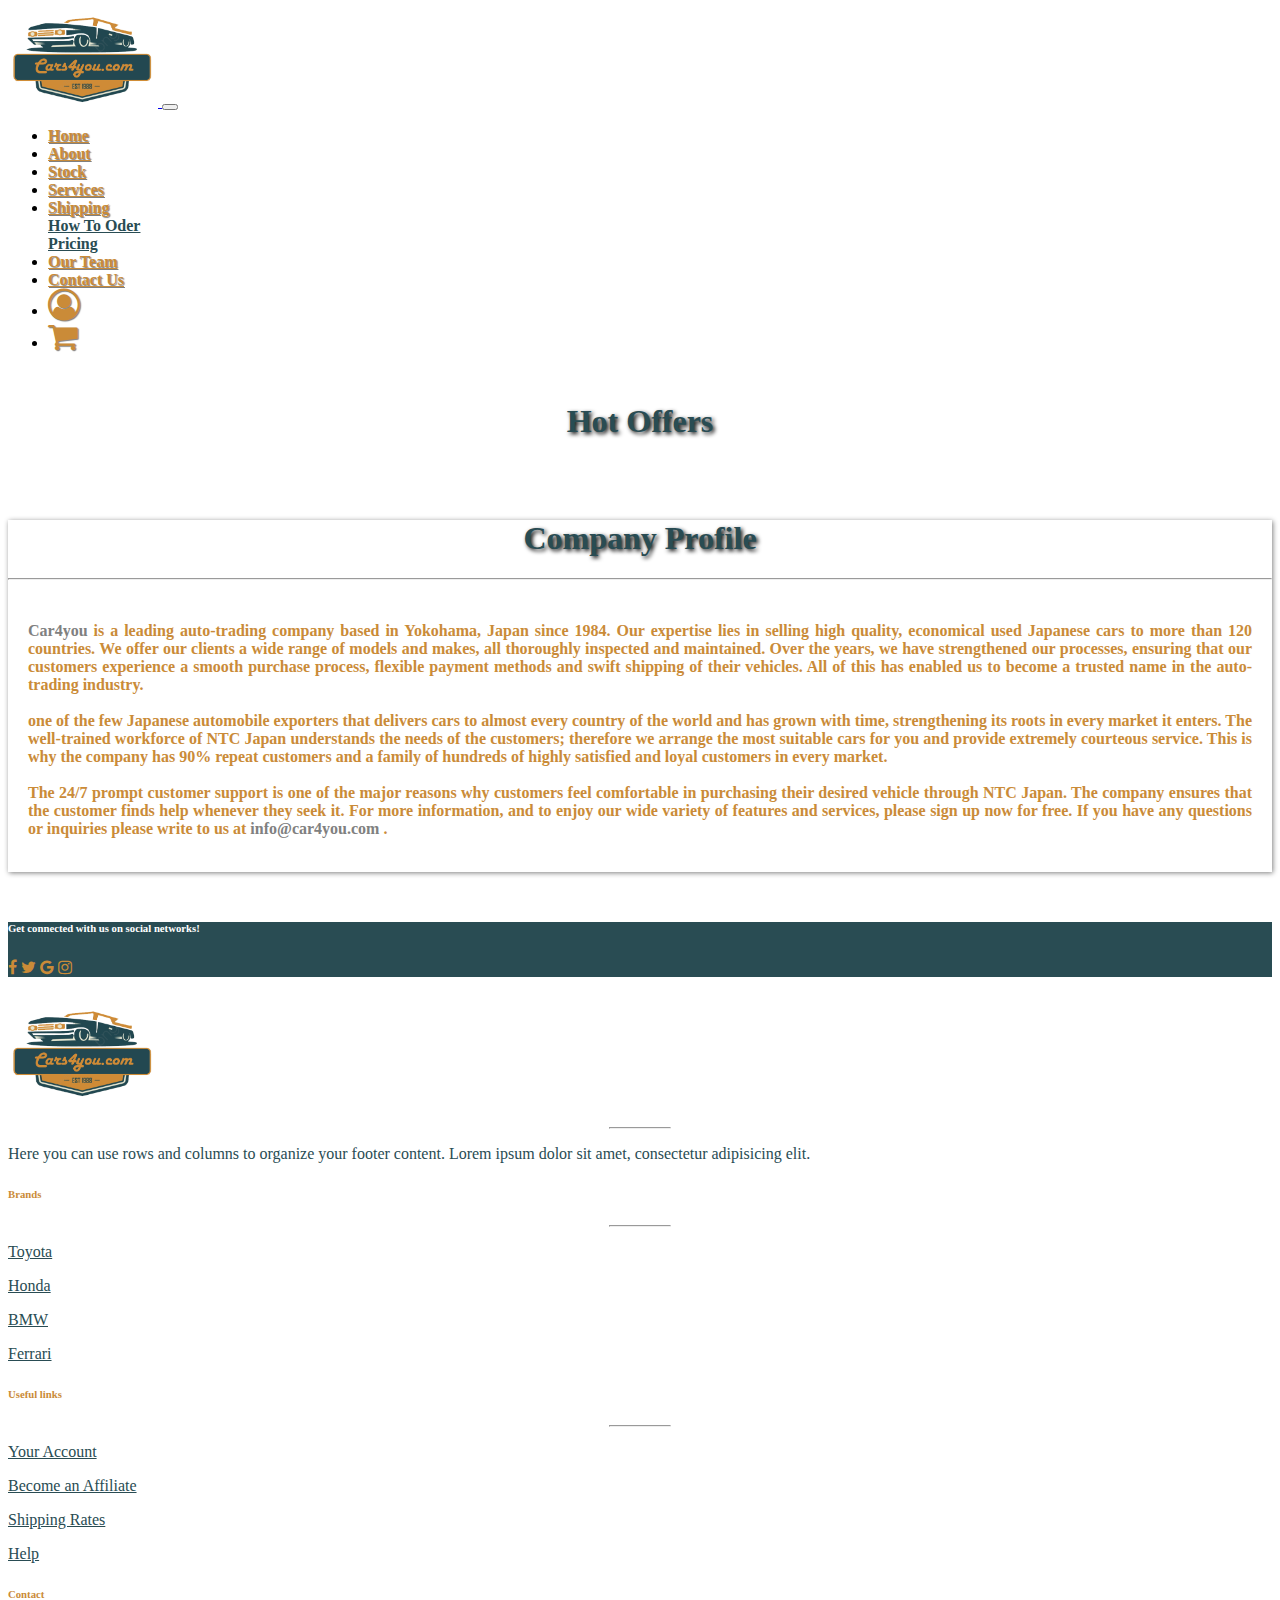
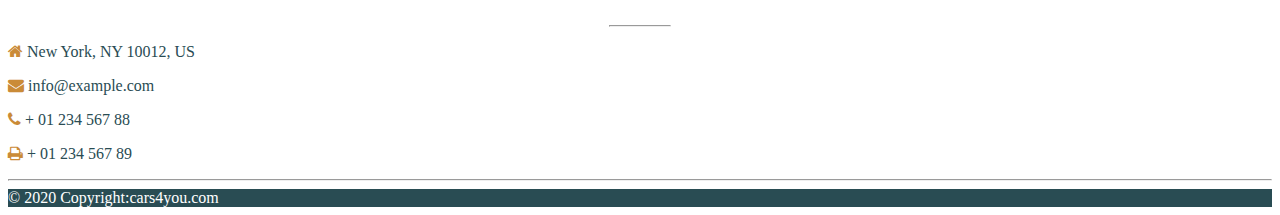
<file: about.html>
<!DOCTYPE html>
<html lang="en">
<head>
    <meta charset="UTF-8">
    <meta name="viewport" content="width=device-width, initial-scale=1.0">
    <link rel="stylesheet" href="https://stackpath.bootstrapcdn.com/bootstrap/4.5.0/css/bootstrap.min.css" integrity="sha384-9aIt2nRpC12Uk9gS9baDl411NQApFmC26EwAOH8WgZl5MYYxFfc+NcPb1dKGj7Sk" crossorigin="anonymous">
    <link rel="stylesheet" href="style.css">
    <link rel="stylesheet" href="https://cdnjs.cloudflare.com/ajax/libs/font-awesome/4.7.0/css/font-awesome.min.css">
    <title>Cars4you</title>
</head>
<body>
    <div>
        <nav class="navbar navbar-expand-md navbar-light bg-light fixed-top">
            <a class="navbar-brand" href="#">
                <img src="logo.png" width="150px" alt="">
            </a>
            <button class="navbar-toggler" type="button" data-toggle="collapse" data-target="#navbarText" aria-controls="navbarText" aria-expanded="false" aria-label="Toggle navigation">
              <span class="navbar-toggler-icon"></span>
            </button>
            <div class="collapse navbar-collapse" id="navbarText">
              <ul class="navbar-nav mr-auto">
                
              </ul>
              <span class="navbar-text">
                <ul class="navbar-nav mr-auto">
                    <li class="nav-item active">
                      <a class="nav-link" href="index.html">Home <span class="sr-only">(current)</span></a>
                    </li>
                    <li class="nav-item">
                      <a class="nav-link" href="about.html">About</a>
                    </li>
                    <li class="nav-item">
                      <a class="nav-link" href="stock.html">Stock</a>
                    </li>
                    <li class="nav-item">
                        <a class="nav-link" href="services.html">Services</a>
                      </li>
                      <li class="nav-item dropdown">
                        <a class="nav-link dropdown-toggle" href="#" id="navbarDropdown" role="button" data-toggle="dropdown" aria-haspopup="true" aria-expanded="false">
                          Shipping
                        </a>
                        <div class="dropdown-menu" aria-labelledby="navbarDropdown">
                          <a class="dropdown-item" href="oder.html">How To Oder</a>
                          <div class="dropdown-divider"></div>
                          <a class="dropdown-item" href="price.html">Pricing</a>
                          
                          
                        </div>
                      </li>
                      <li class="nav-item">
                        <a class="nav-link" href="team.html">Our Team</a>
                      </li>
                      <li class="nav-item">
                        <a class="nav-link" href="contact.html">Contact Us</a>
                      </li>
                      <li class="nav-item">
                        <a class="nav-link" href="#">
                            <i class="fa fa-user-circle-o" aria-hidden="true"></i>
                        </a>
                      </li>
                      <li class="nav-item">
                        <a class="nav-link" href="#">
                            <i class="fa fa-shopping-cart" aria-hidden="true"></i>
                        </a>
                      </li>
                  </ul>
              </span>
            </div>
          </nav>
          
          
    
          <div class="hotOffers">
            <div class="heading">
              <h1>Hot Offers</h1>
            </div>
            <div class="container main">
              <div class="row">
                  <div class="col col-sm-12 col-md-12 col-lg-12 ">
                      <h1>Company Profile</h1>
                      <hr><br>
                      <p><span style="color: gray;">Car4you</span> is a leading auto-trading company based in Yokohama, Japan since 1984. Our expertise lies in selling high quality, economical used Japanese cars to more than 120 countries. We offer our clients a wide range of models and makes, all thoroughly inspected and maintained. Over the years, we have strengthened our processes, ensuring that our customers experience a smooth purchase process, flexible payment methods and swift shipping of their vehicles. All of this has enabled us to become a trusted name in the auto-trading industry.
<br><br>
one of the few Japanese automobile exporters that delivers cars to almost every country of the world and has grown with time, strengthening its roots in every market it enters. The well-trained workforce of NTC Japan understands the needs of the customers; therefore we arrange the most suitable cars for you and provide extremely courteous service. This is why the company has 90% repeat customers and a family of hundreds of highly satisfied and loyal customers in every market.
<br><br>
The 24/7 prompt customer support is one of the major reasons why customers feel comfortable in purchasing their desired vehicle through NTC Japan. The company ensures that the customer finds help whenever they seek it.


For more information, and to enjoy our wide variety of features and services, please sign up now for free. If you have any questions or inquiries please write to us at <span style="color: gray;"> info@car4you.com</span> .
                     
</p>
                      <br>

                  </div>

              </div>
    
            </div>
    
          </div>
    
    
    
          
          <!-- Footer -->
    <footer class="page-footer font-small unique-color-dark">
    
      <div style="background-color: #294c53;">
        <div class="container">
    
          <!-- Grid row-->
          <div class="row py-4 d-flex align-items-center">
    
            <!-- Grid column -->
            <div class="col-md-6 col-lg-5 text-center text-md-left mb-4 mb-md-0">
              <h6 class="mb-0" style="color: white;">Get connected with us on social networks!</h6>
            </div>
            <!-- Grid column -->
    
            <!-- Grid column -->
            <div class="col-md-6 col-lg-7 text-center text-md-right">
    
              <!-- Facebook -->
              <a class="fb-ic">
                <i class="fa fa-facebook-f white-text mr-4"> </i>
              </a>
              <!-- Twitter -->
              <a class="tw-ic">
                <i class="fa fa-twitter white-text mr-4"> </i>
              </a>
              <!-- Google +-->
              <a class="gplus-ic">
                <i class="fa fa-google mr-4"></i>
              </a>
    
              <!--Instagram-->
              <a class="ins-ic">
                <i class="fa fa-instagram white-text"> </i>
              </a>
    
            </div>
            <!-- Grid column -->
    
          </div>
          <!-- Grid row-->
    
        </div>
      </div>
    
      <!-- Footer Links -->
      <div class="container text-center text-md-left mt-5">
    
        <!-- Grid row -->
        <div class="row mt-3" >
    
          <!-- Grid column -->
          <div class="col-md-3 col-lg-4 col-xl-3 mx-auto mb-4" >
    
            <!-- Content -->
            <h6 class="text-uppercase font-weight-bold">
              <img src="logo.png" width="150px" alt="">
            </h6>
            <hr class="deep-purple accent-2 mb-4 mt-0 d-inline-block mx-auto" style="width: 60px;">
            <p>Here you can use rows and columns to organize your footer content. Lorem ipsum dolor sit amet,
              consectetur
              adipisicing elit.</p>
    
          </div>
          <!-- Grid column -->
    
          <!-- Grid column -->
          <div class="col-md-2 col-lg-2 col-xl-2 mx-auto mb-4 foot-text">
    
            <!-- Links -->
            <h6 class="text-uppercase font-weight-bold" style="color: #ca8b38;">Brands</h6>
            <hr class="deep-purple accent-2 mb-4 mt-0 d-inline-block mx-auto" style="width: 60px;">
            <p>
              <a href="#!">Toyota</a>
            </p>
            <p>
              <a href="#!">Honda</a>
            </p>
            <p>
              <a href="#!">BMW</a>
            </p>
            <p>
              <a href="#!">Ferrari</a>
            </p>
    
          </div>
          <!-- Grid column -->
    
          <!-- Grid column -->
          <div class="col-md-3 col-lg-2 col-xl-2 mx-auto mb-4 foot-text">
    
            <!-- Links -->
            <h6 class="text-uppercase font-weight-bold" style="color: #ca8b38;">Useful links</h6>
            <hr class="deep-purple accent-2 mb-4 mt-0 d-inline-block mx-auto" style="width: 60px;">
            <p>
              <a href="#!">Your Account</a>
            </p>
            <p>
              <a href="#!">Become an Affiliate</a>
            </p>
            <p>
              <a href="#!">Shipping Rates</a>
            </p>
            <p>
              <a href="#!">Help</a>
            </p>
    
          </div>
          <!-- Grid column -->
    
          <!-- Grid column -->
          <div class="col-md-4 col-lg-3 col-xl-3 mx-auto mb-md-0 mb-4 foot-text">
    
            <!-- Links -->
            <h6 class="text-uppercase font-weight-bold" style="color: #ca8b38;">Contact</h6>
            <hr class="deep-purple accent-2 mb-4 mt-0 d-inline-block mx-auto" style="width: 60px;">
            <p>
              <i class="fa fa-home mr-3"></i> New York, NY 10012, US</p>
            <p>
              <i class="fa fa-envelope mr-3"></i> info@example.com</p>
            <p>
              <i class="fa fa-phone mr-3 "></i> + 01 234 567 88</p>
            <p>
              <i class="fa fa-print mr-3"></i> + 01 234 567 89</p>
    
          </div>
          <!-- Grid column -->
    
        </div>
        <!-- Grid row -->
    
      </div>
      <!-- Footer Links -->
    
      <!-- Copyright -->
      <hr>
      <div class="footer-copyright text-center py-3 foot-text" style="background-color: #294c53; color:white;">© 2020 Copyright:cars4you.com
        
      </div>
      <!-- Copyright -->
    
    </footer>
    <!-- Footer -->
        </div>
    
        <script src="https://code.jquery.com/jquery-3.5.1.slim.min.js" integrity="sha384-DfXdz2htPH0lsSSs5nCTpuj/zy4C+OGpamoFVy38MVBnE+IbbVYUew+OrCXaRkfj" crossorigin="anonymous"></script>
    <script src="https://cdn.jsdelivr.net/npm/popper.js@1.16.0/dist/umd/popper.min.js" integrity="sha384-Q6E9RHvbIyZFJoft+2mJbHaEWldlvI9IOYy5n3zV9zzTtmI3UksdQRVvoxMfooAo" crossorigin="anonymous"></script>
    <script src="https://stackpath.bootstrapcdn.com/bootstrap/4.5.0/js/bootstrap.min.js" integrity="sha384-OgVRvuATP1z7JjHLkuOU7Xw704+h835Lr+6QL9UvYjZE3Ipu6Tp75j7Bh/kR0JKI" crossorigin="anonymous"></script>
    </body>
</html>
</file>
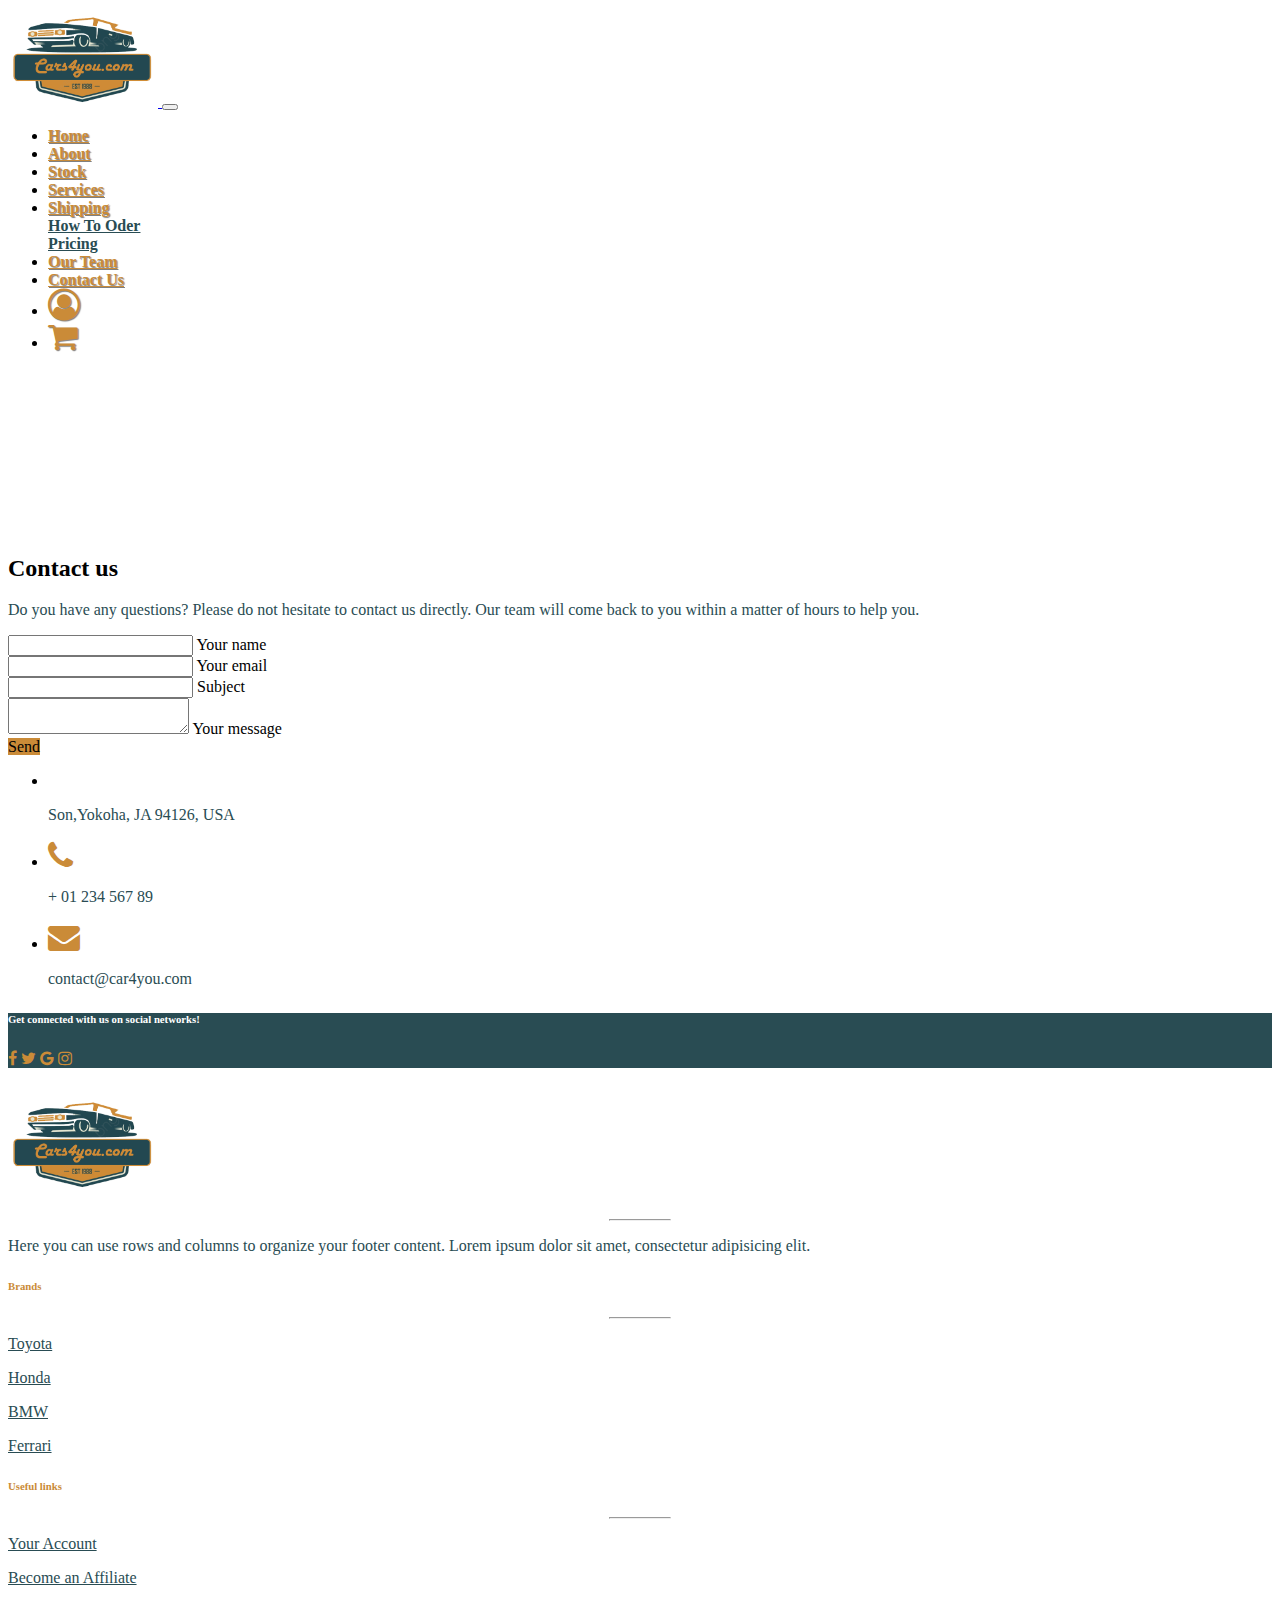
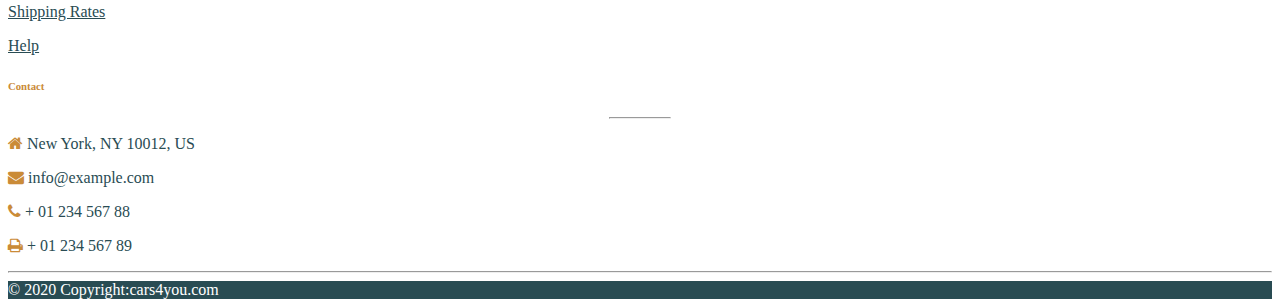
<file: contact.html>
<!DOCTYPE html>
<html lang="en">
<head>
    <meta charset="UTF-8">
    <meta name="viewport" content="width=device-width, initial-scale=1.0">
    <link rel="stylesheet" href="https://stackpath.bootstrapcdn.com/bootstrap/4.5.0/css/bootstrap.min.css" integrity="sha384-9aIt2nRpC12Uk9gS9baDl411NQApFmC26EwAOH8WgZl5MYYxFfc+NcPb1dKGj7Sk" crossorigin="anonymous">
    <link rel="stylesheet" href="style.css">
    <link rel="stylesheet" href="https://cdnjs.cloudflare.com/ajax/libs/font-awesome/4.7.0/css/font-awesome.min.css">
    <title>Cars4you</title>
</head>
<body>
    <div>
        <nav class="navbar navbar-expand-md navbar-light bg-light fixed-top">
            <a class="navbar-brand" href="#">
                <img src="logo.png" width="150px" alt="">
            </a>
            <button class="navbar-toggler" type="button" data-toggle="collapse" data-target="#navbarText" aria-controls="navbarText" aria-expanded="false" aria-label="Toggle navigation">
              <span class="navbar-toggler-icon"></span>
            </button>
            <div class="collapse navbar-collapse" id="navbarText">
              <ul class="navbar-nav mr-auto">
                
              </ul>
              <span class="navbar-text">
                <ul class="navbar-nav mr-auto">
                    <li class="nav-item active">
                      <a class="nav-link" href="index.html">Home <span class="sr-only">(current)</span></a>
                    </li>
                    <li class="nav-item">
                      <a class="nav-link" href="about.html">About</a>
                    </li>
                    <li class="nav-item">
                      <a class="nav-link" href="stock.html">Stock</a>
                    </li>
                    <li class="nav-item">
                        <a class="nav-link" href="services.html">Services</a>
                      </li>
                      <li class="nav-item dropdown">
                        <a class="nav-link dropdown-toggle" href="#" id="navbarDropdown" role="button" data-toggle="dropdown" aria-haspopup="true" aria-expanded="false">
                          Shipping
                        </a>
                        <div class="dropdown-menu" aria-labelledby="navbarDropdown">
                          <a class="dropdown-item" href="oder.html">How To Oder</a>
                          <div class="dropdown-divider"></div>
                          <a class="dropdown-item" href="price.html">Pricing</a>
                          
                          
                        </div>
                      </li>
                      <li class="nav-item">
                        <a class="nav-link" href="team.html">Our Team</a>
                      </li>
                      <li class="nav-item">
                        <a class="nav-link" href="contact.html">Contact Us</a>
                      </li>
                      <li class="nav-item">
                        <a class="nav-link" href="#">
                            <i class="fa fa-user-circle-o" aria-hidden="true"></i>
                        </a>
                      </li>
                      <li class="nav-item">
                        <a class="nav-link" href="#">
                            <i class="fa fa-shopping-cart" aria-hidden="true"></i>
                        </a>
                      </li>
                  </ul>
              </span>
            </div>
          </nav>
          <br><br>
          <div class="container team">
              <div class="row">
                  <div class="col col-lg-12 col-md-12 col-sm-12">
                      <!--Section: Contact v.2-->
<section class="mb-4">

    <!--Section heading-->
    <h2 class="h1-responsive font-weight-bold text-center my-4">Contact us</h2>
    <!--Section description-->
    <p class="text-center w-responsive mx-auto mb-5">Do you have any questions? Please do not hesitate to contact us directly. Our team will come back to you within
        a matter of hours to help you.</p>

    <div class="row">

        <!--Grid column-->
        <div class="col-md-9 mb-md-0 mb-5">
            <form id="contact-form" name="contact-form" action="mail.php" method="POST">

                <!--Grid row-->
                <div class="row">

                    <!--Grid column-->
                    <div class="col-md-6">
                        <div class="md-form mb-0">
                            <input type="text" id="name" name="name" class="form-control">
                            <label for="name" class="">Your name</label>
                        </div>
                    </div>
                    <!--Grid column-->

                    <!--Grid column-->
                    <div class="col-md-6">
                        <div class="md-form mb-0">
                            <input type="text" id="email" name="email" class="form-control">
                            <label for="email" class="">Your email</label>
                        </div>
                    </div>
                    <!--Grid column-->

                </div>
                <!--Grid row-->

                <!--Grid row-->
                <div class="row">
                    <div class="col-md-12">
                        <div class="md-form mb-0">
                            <input type="text" id="subject" name="subject" class="form-control">
                            <label for="subject" class="">Subject</label>
                        </div>
                    </div>
                </div>
                <!--Grid row-->

                <!--Grid row-->
                <div class="row">

                    <!--Grid column-->
                    <div class="col-md-12">

                        <div class="md-form">
                            <textarea type="text" id="message" name="message" rows="2" class="form-control md-textarea"></textarea>
                            <label for="message">Your message</label>
                        </div>

                    </div>
                </div>
                <!--Grid row-->

            </form>

            <div class="text-center text-md-left">
                <a class="btn btn-primary" onclick="document.getElementById('contact-form').submit();">Send</a>
            </div>
            <div class="status"></div>
        </div>
        <!--Grid column-->

        <!--Grid column-->
        <div class="col-md-3 text-center">
            <ul class="list-unstyled mb-0">
                <li><i class="fa fa-map-marker-alt fa-2x"></i>
                    <p>Son,Yokoha, JA 94126, USA</p>
                </li>

                <li><i class="fa fa-phone mt-4 fa-2x"></i>
                    <p>+ 01 234 567 89</p>
                </li>

                <li><i class="fa fa-envelope mt-4 fa-2x"></i>
                    <p>contact@car4you.com</p>
                </li>
            </ul>
        </div>
        <!--Grid column-->

    </div>

</section>
<!--Section: Contact v.2-->
                  </div>
               
                 
                  
              </div>

          </div>


          
          
    
          
          <!-- Footer -->
    <footer class="page-footer font-small unique-color-dark">
    
      <div style="background-color: #294c53;">
        <div class="container">
    
          <!-- Grid row-->
          <div class="row py-4 d-flex align-items-center">
    
            <!-- Grid column -->
            <div class="col-md-6 col-lg-5 text-center text-md-left mb-4 mb-md-0">
              <h6 class="mb-0" style="color: white;">Get connected with us on social networks!</h6>
            </div>
            <!-- Grid column -->
    
            <!-- Grid column -->
            <div class="col-md-6 col-lg-7 text-center text-md-right">
    
              <!-- Facebook -->
              <a class="fb-ic">
                <i class="fa fa-facebook-f white-text mr-4"> </i>
              </a>
              <!-- Twitter -->
              <a class="tw-ic">
                <i class="fa fa-twitter white-text mr-4"> </i>
              </a>
              <!-- Google +-->
              <a class="gplus-ic">
                <i class="fa fa-google mr-4"></i>
              </a>
    
              <!--Instagram-->
              <a class="ins-ic">
                <i class="fa fa-instagram white-text"> </i>
              </a>
    
            </div>
            <!-- Grid column -->
    
          </div>
          <!-- Grid row-->
    
        </div>
      </div>
    
      <!-- Footer Links -->
      <div class="container text-center text-md-left mt-5">
    
        <!-- Grid row -->
        <div class="row mt-3" >
    
          <!-- Grid column -->
          <div class="col-md-3 col-lg-4 col-xl-3 mx-auto mb-4" >
    
            <!-- Content -->
            <h6 class="text-uppercase font-weight-bold">
              <img src="logo.png" width="150px" alt="">
            </h6>
            <hr class="deep-purple accent-2 mb-4 mt-0 d-inline-block mx-auto" style="width: 60px;">
            <p>Here you can use rows and columns to organize your footer content. Lorem ipsum dolor sit amet,
              consectetur
              adipisicing elit.</p>
    
          </div>
          <!-- Grid column -->
    
          <!-- Grid column -->
          <div class="col-md-2 col-lg-2 col-xl-2 mx-auto mb-4 foot-text">
    
            <!-- Links -->
            <h6 class="text-uppercase font-weight-bold" style="color: #ca8b38;">Brands</h6>
            <hr class="deep-purple accent-2 mb-4 mt-0 d-inline-block mx-auto" style="width: 60px;">
            <p>
              <a href="#!">Toyota</a>
            </p>
            <p>
              <a href="#!">Honda</a>
            </p>
            <p>
              <a href="#!">BMW</a>
            </p>
            <p>
              <a href="#!">Ferrari</a>
            </p>
    
          </div>
          <!-- Grid column -->
    
          <!-- Grid column -->
          <div class="col-md-3 col-lg-2 col-xl-2 mx-auto mb-4 foot-text">
    
            <!-- Links -->
            <h6 class="text-uppercase font-weight-bold" style="color: #ca8b38;">Useful links</h6>
            <hr class="deep-purple accent-2 mb-4 mt-0 d-inline-block mx-auto" style="width: 60px;">
            <p>
              <a href="#!">Your Account</a>
            </p>
            <p>
              <a href="#!">Become an Affiliate</a>
            </p>
            <p>
              <a href="#!">Shipping Rates</a>
            </p>
            <p>
              <a href="#!">Help</a>
            </p>
    
          </div>
          <!-- Grid column -->
    
          <!-- Grid column -->
          <div class="col-md-4 col-lg-3 col-xl-3 mx-auto mb-md-0 mb-4 foot-text">
    
            <!-- Links -->
            <h6 class="text-uppercase font-weight-bold" style="color: #ca8b38;">Contact</h6>
            <hr class="deep-purple accent-2 mb-4 mt-0 d-inline-block mx-auto" style="width: 60px;">
            <p>
              <i class="fa fa-home mr-3"></i> New York, NY 10012, US</p>
            <p>
              <i class="fa fa-envelope mr-3"></i> info@example.com</p>
            <p>
              <i class="fa fa-phone mr-3 "></i> + 01 234 567 88</p>
            <p>
              <i class="fa fa-print mr-3"></i> + 01 234 567 89</p>
    
          </div>
          <!-- Grid column -->
    
        </div>
        <!-- Grid row -->
    
      </div>
      <!-- Footer Links -->
    
      <!-- Copyright -->
      <hr>
      <div class="footer-copyright text-center py-3 foot-text" style="background-color: #294c53; color:white;">© 2020 Copyright:cars4you.com
        
      </div>
      <!-- Copyright -->
    
    </footer>
    <!-- Footer -->
        </div>
    
        <script src="https://code.jquery.com/jquery-3.5.1.slim.min.js" integrity="sha384-DfXdz2htPH0lsSSs5nCTpuj/zy4C+OGpamoFVy38MVBnE+IbbVYUew+OrCXaRkfj" crossorigin="anonymous"></script>
    <script src="https://cdn.jsdelivr.net/npm/popper.js@1.16.0/dist/umd/popper.min.js" integrity="sha384-Q6E9RHvbIyZFJoft+2mJbHaEWldlvI9IOYy5n3zV9zzTtmI3UksdQRVvoxMfooAo" crossorigin="anonymous"></script>
    <script src="https://stackpath.bootstrapcdn.com/bootstrap/4.5.0/js/bootstrap.min.js" integrity="sha384-OgVRvuATP1z7JjHLkuOU7Xw704+h835Lr+6QL9UvYjZE3Ipu6Tp75j7Bh/kR0JKI" crossorigin="anonymous"></script>
    </body>
</html>
</file>
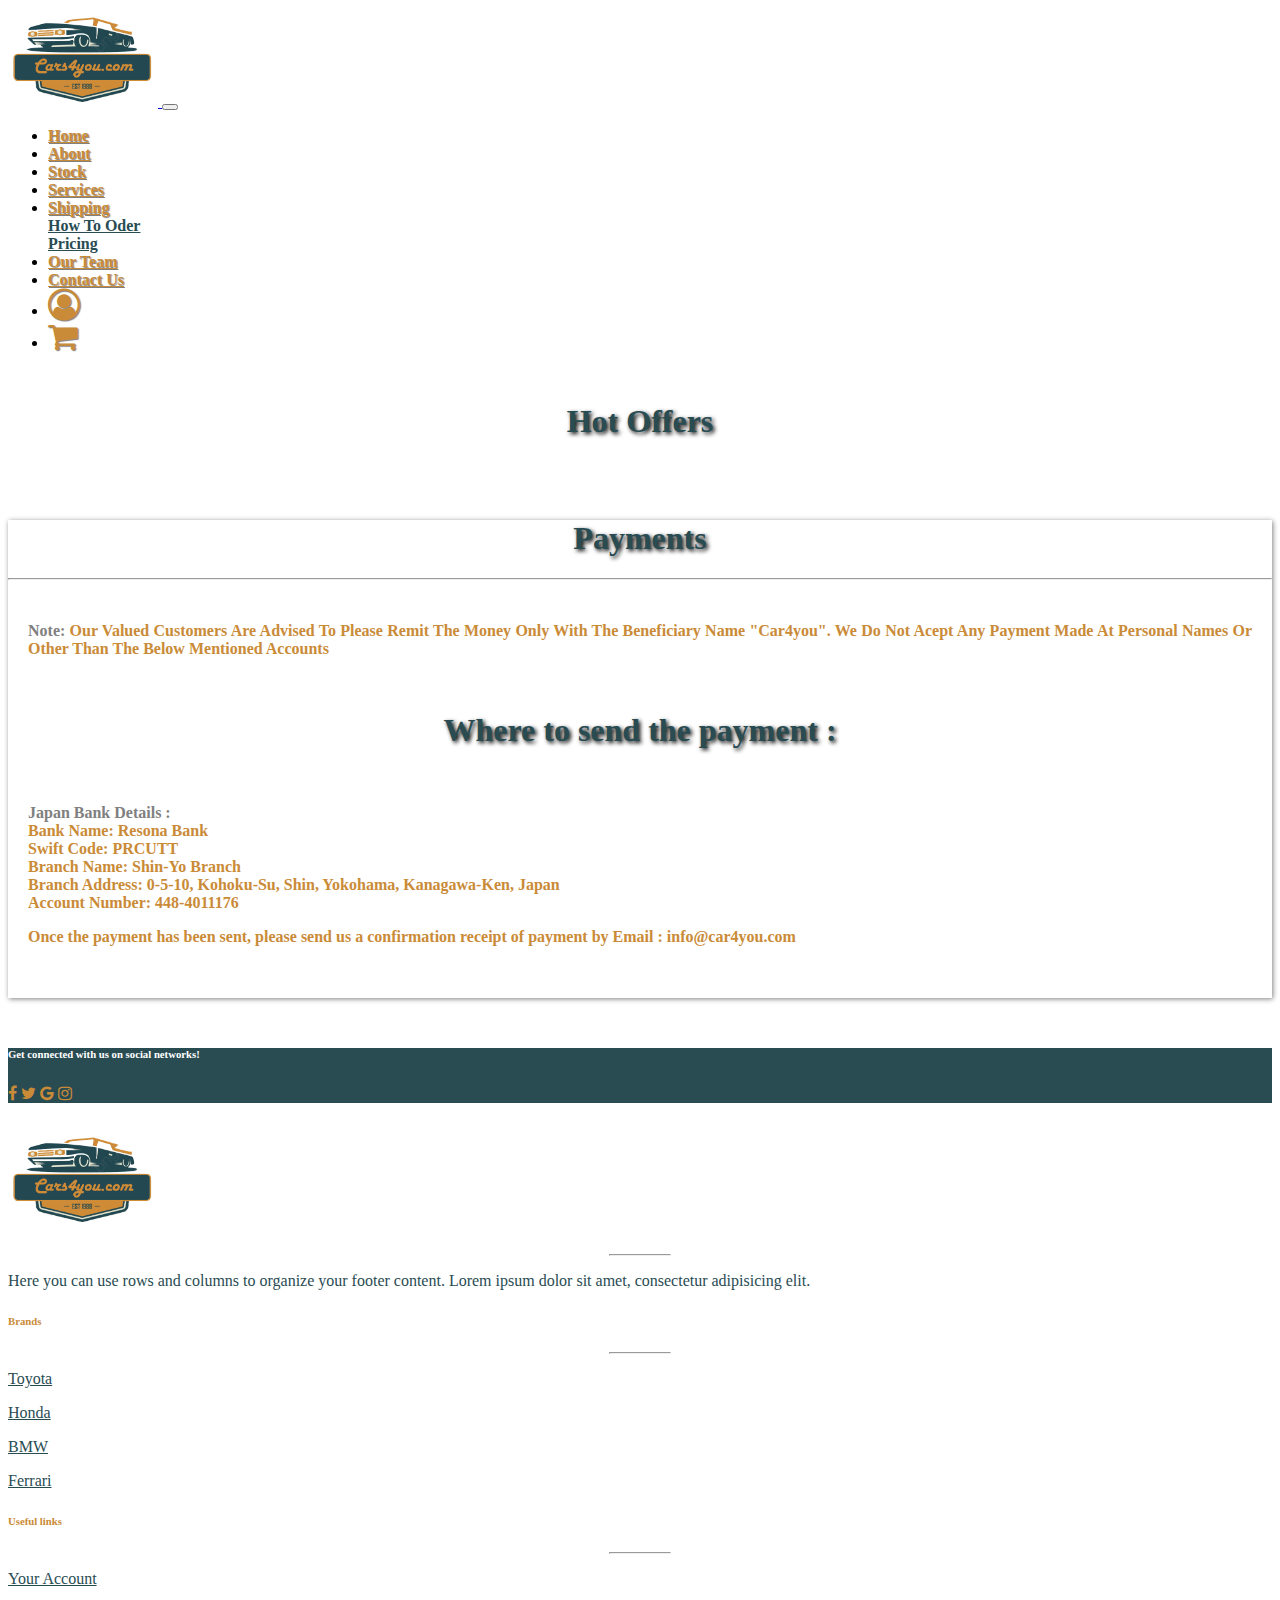
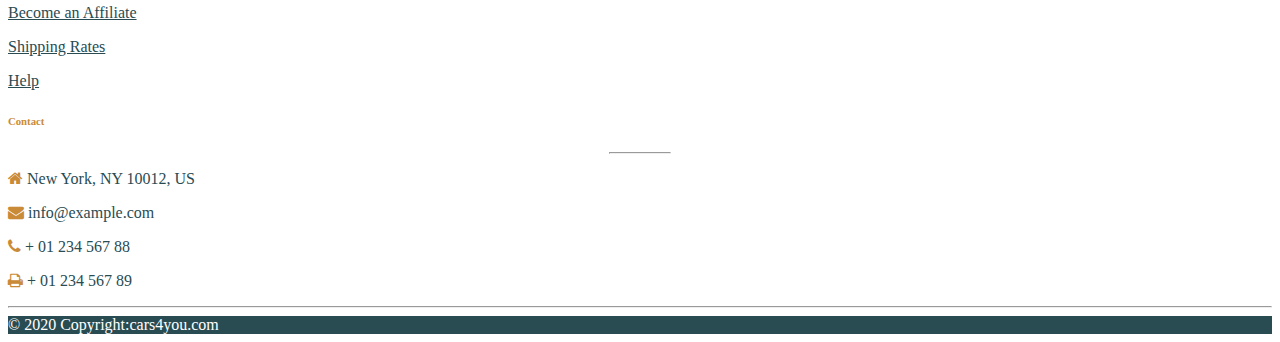
<file: price.html>
<!DOCTYPE html>
<html lang="en">
<head>
    <meta charset="UTF-8">
    <meta name="viewport" content="width=device-width, initial-scale=1.0">
    <link rel="stylesheet" href="https://stackpath.bootstrapcdn.com/bootstrap/4.5.0/css/bootstrap.min.css" integrity="sha384-9aIt2nRpC12Uk9gS9baDl411NQApFmC26EwAOH8WgZl5MYYxFfc+NcPb1dKGj7Sk" crossorigin="anonymous">
    <link rel="stylesheet" href="style.css">
    <link rel="stylesheet" href="https://cdnjs.cloudflare.com/ajax/libs/font-awesome/4.7.0/css/font-awesome.min.css">
    <title>Cars4you</title>
</head>
<body>
    <div>
        <nav class="navbar navbar-expand-md navbar-light bg-light fixed-top">
            <a class="navbar-brand" href="#">
                <img src="logo.png" width="150px" alt="">
            </a>
            <button class="navbar-toggler" type="button" data-toggle="collapse" data-target="#navbarText" aria-controls="navbarText" aria-expanded="false" aria-label="Toggle navigation">
              <span class="navbar-toggler-icon"></span>
            </button>
            <div class="collapse navbar-collapse" id="navbarText">
              <ul class="navbar-nav mr-auto">
                
              </ul>
              <span class="navbar-text">
                <ul class="navbar-nav mr-auto">
                    <li class="nav-item active">
                      <a class="nav-link" href="index.html">Home <span class="sr-only">(current)</span></a>
                    </li>
                    <li class="nav-item">
                      <a class="nav-link" href="about.html">About</a>
                    </li>
                    <li class="nav-item">
                      <a class="nav-link" href="stock.html">Stock</a>
                    </li>
                    <li class="nav-item">
                        <a class="nav-link" href="services.html">Services</a>
                      </li>
                      <li class="nav-item dropdown">
                        <a class="nav-link dropdown-toggle" href="#" id="navbarDropdown" role="button" data-toggle="dropdown" aria-haspopup="true" aria-expanded="false">
                          Shipping
                        </a>
                        <div class="dropdown-menu" aria-labelledby="navbarDropdown">
                          <a class="dropdown-item" href="oder.html">How To Oder</a>
                          <div class="dropdown-divider"></div>
                          <a class="dropdown-item" href="price.html">Pricing</a>
                          
                          
                        </div>
                      </li>
                      <li class="nav-item">
                        <a class="nav-link" href="team.html">Our Team</a>
                      </li>
                      <li class="nav-item">
                        <a class="nav-link" href="contact.html">Contact Us</a>
                      </li>
                      <li class="nav-item">
                        <a class="nav-link" href="#">
                            <i class="fa fa-user-circle-o" aria-hidden="true"></i>
                        </a>
                      </li>
                      <li class="nav-item">
                        <a class="nav-link" href="#">
                            <i class="fa fa-shopping-cart" aria-hidden="true"></i>
                        </a>
                      </li>
                  </ul>
              </span>
            </div>
          </nav>
          
          
    
          <div class="hotOffers">
            <div class="heading">
              <h1>Hot Offers</h1>
            </div>
            <div class="container main">
              <div class="row">
                  <div class="col col-sm-12 col-md-12 col-lg-12 ">
                      <h1>Payments</h1>
                      <hr><br>
                      <p><span style="color: gray;">Note:</span> Our Valued Customers Are Advised To Please Remit The Money Only With The Beneficiary Name "Car4you". We Do Not Acept Any Payment Made At Personal Names Or Other Than The Below Mentioned Accounts
                      </p>

                        <br>
                        <h1>Where to send the payment :</h1>
                       
                      <br>
                      <p><span style="color: gray;">Japan Bank Details : </span>
                        <br>Bank Name: Resona Bank<br>
                        Swift Code: PRCUTT<br>
                        Branch Name: Shin-Yo Branch<br>
                        Branch Address: 0-5-10, Kohoku-Su, Shin, Yokohama, Kanagawa-Ken, Japan<br>
                        Account Number: 448-4011176
                        <br>
                      </p>
                      <p>
                        Once the payment has been sent, please send us a confirmation receipt of payment by Email : info@car4you.com
                        <br>
                     
</p>
                      <br>
                     
                      <br>


                  </div>

              </div>
    
            </div>
    
          </div>
    
    
    
          
          <!-- Footer -->
    <footer class="page-footer font-small unique-color-dark">
    
      <div style="background-color: #294c53;">
        <div class="container">
    
          <!-- Grid row-->
          <div class="row py-4 d-flex align-items-center">
    
            <!-- Grid column -->
            <div class="col-md-6 col-lg-5 text-center text-md-left mb-4 mb-md-0">
              <h6 class="mb-0" style="color: white;">Get connected with us on social networks!</h6>
            </div>
            <!-- Grid column -->
    
            <!-- Grid column -->
            <div class="col-md-6 col-lg-7 text-center text-md-right">
    
              <!-- Facebook -->
              <a class="fb-ic">
                <i class="fa fa-facebook-f white-text mr-4"> </i>
              </a>
              <!-- Twitter -->
              <a class="tw-ic">
                <i class="fa fa-twitter white-text mr-4"> </i>
              </a>
              <!-- Google +-->
              <a class="gplus-ic">
                <i class="fa fa-google mr-4"></i>
              </a>
    
              <!--Instagram-->
              <a class="ins-ic">
                <i class="fa fa-instagram white-text"> </i>
              </a>
    
            </div>
            <!-- Grid column -->
    
          </div>
          <!-- Grid row-->
    
        </div>
      </div>
    
      <!-- Footer Links -->
      <div class="container text-center text-md-left mt-5">
    
        <!-- Grid row -->
        <div class="row mt-3" >
    
          <!-- Grid column -->
          <div class="col-md-3 col-lg-4 col-xl-3 mx-auto mb-4" >
    
            <!-- Content -->
            <h6 class="text-uppercase font-weight-bold">
              <img src="logo.png" width="150px" alt="">
            </h6>
            <hr class="deep-purple accent-2 mb-4 mt-0 d-inline-block mx-auto" style="width: 60px;">
            <p>Here you can use rows and columns to organize your footer content. Lorem ipsum dolor sit amet,
              consectetur
              adipisicing elit.</p>
    
          </div>
          <!-- Grid column -->
    
          <!-- Grid column -->
          <div class="col-md-2 col-lg-2 col-xl-2 mx-auto mb-4 foot-text">
    
            <!-- Links -->
            <h6 class="text-uppercase font-weight-bold" style="color: #ca8b38;">Brands</h6>
            <hr class="deep-purple accent-2 mb-4 mt-0 d-inline-block mx-auto" style="width: 60px;">
            <p>
              <a href="#!">Toyota</a>
            </p>
            <p>
              <a href="#!">Honda</a>
            </p>
            <p>
              <a href="#!">BMW</a>
            </p>
            <p>
              <a href="#!">Ferrari</a>
            </p>
    
          </div>
          <!-- Grid column -->
    
          <!-- Grid column -->
          <div class="col-md-3 col-lg-2 col-xl-2 mx-auto mb-4 foot-text">
    
            <!-- Links -->
            <h6 class="text-uppercase font-weight-bold" style="color: #ca8b38;">Useful links</h6>
            <hr class="deep-purple accent-2 mb-4 mt-0 d-inline-block mx-auto" style="width: 60px;">
            <p>
              <a href="#!">Your Account</a>
            </p>
            <p>
              <a href="#!">Become an Affiliate</a>
            </p>
            <p>
              <a href="#!">Shipping Rates</a>
            </p>
            <p>
              <a href="#!">Help</a>
            </p>
    
          </div>
          <!-- Grid column -->
    
          <!-- Grid column -->
          <div class="col-md-4 col-lg-3 col-xl-3 mx-auto mb-md-0 mb-4 foot-text">
    
            <!-- Links -->
            <h6 class="text-uppercase font-weight-bold" style="color: #ca8b38;">Contact</h6>
            <hr class="deep-purple accent-2 mb-4 mt-0 d-inline-block mx-auto" style="width: 60px;">
            <p>
              <i class="fa fa-home mr-3"></i> New York, NY 10012, US</p>
            <p>
              <i class="fa fa-envelope mr-3"></i> info@example.com</p>
            <p>
              <i class="fa fa-phone mr-3 "></i> + 01 234 567 88</p>
            <p>
              <i class="fa fa-print mr-3"></i> + 01 234 567 89</p>
    
          </div>
          <!-- Grid column -->
    
        </div>
        <!-- Grid row -->
    
      </div>
      <!-- Footer Links -->
    
      <!-- Copyright -->
      <hr>
      <div class="footer-copyright text-center py-3 foot-text" style="background-color: #294c53; color:white;">© 2020 Copyright:cars4you.com
        
      </div>
      <!-- Copyright -->
    
    </footer>
    <!-- Footer -->
        </div>
    
        <script src="https://code.jquery.com/jquery-3.5.1.slim.min.js" integrity="sha384-DfXdz2htPH0lsSSs5nCTpuj/zy4C+OGpamoFVy38MVBnE+IbbVYUew+OrCXaRkfj" crossorigin="anonymous"></script>
    <script src="https://cdn.jsdelivr.net/npm/popper.js@1.16.0/dist/umd/popper.min.js" integrity="sha384-Q6E9RHvbIyZFJoft+2mJbHaEWldlvI9IOYy5n3zV9zzTtmI3UksdQRVvoxMfooAo" crossorigin="anonymous"></script>
    <script src="https://stackpath.bootstrapcdn.com/bootstrap/4.5.0/js/bootstrap.min.js" integrity="sha384-OgVRvuATP1z7JjHLkuOU7Xw704+h835Lr+6QL9UvYjZE3Ipu6Tp75j7Bh/kR0JKI" crossorigin="anonymous"></script>
    </body>
</html>
</file>
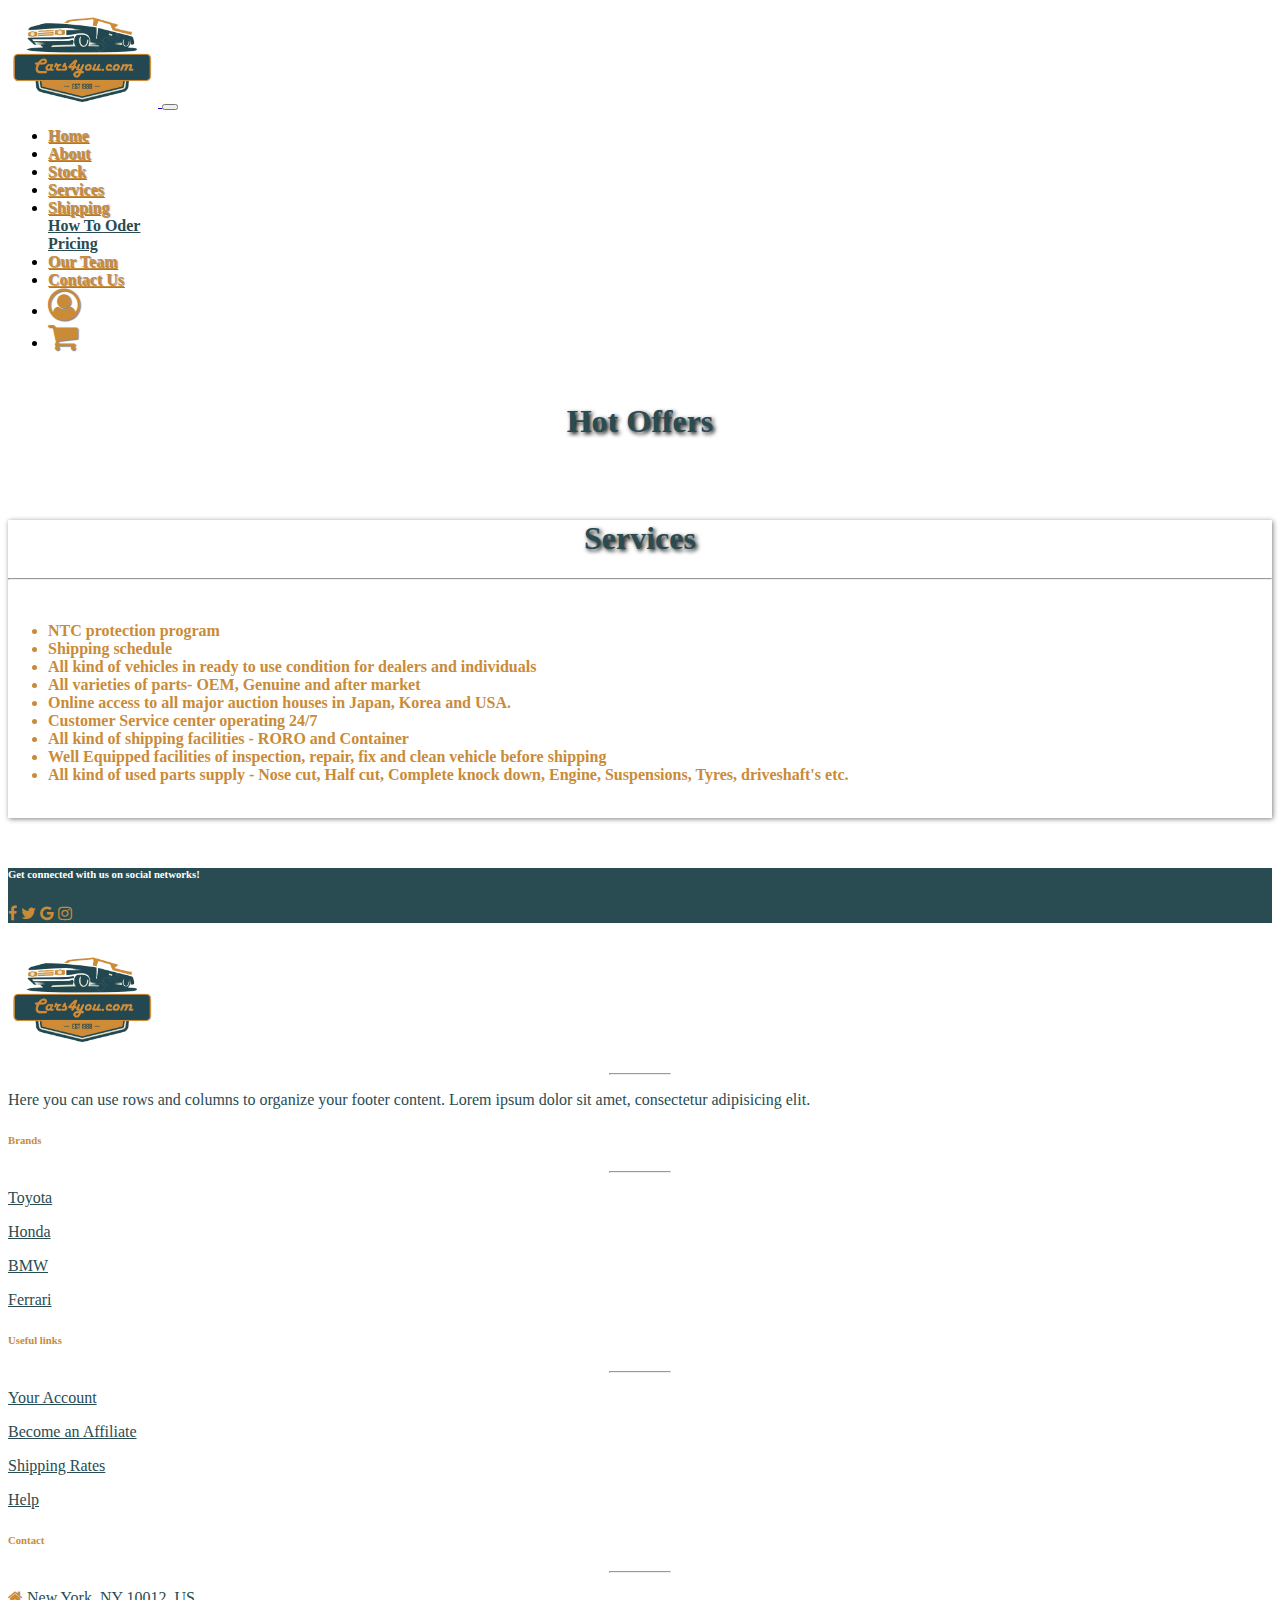
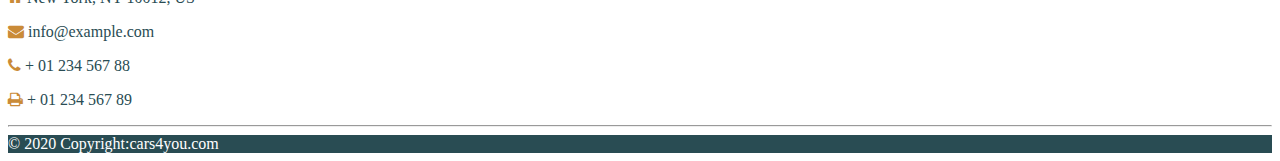
<file: services.html>
<!DOCTYPE html>
<html lang="en">
<head>
    <meta charset="UTF-8">
    <meta name="viewport" content="width=device-width, initial-scale=1.0">
    <link rel="stylesheet" href="https://stackpath.bootstrapcdn.com/bootstrap/4.5.0/css/bootstrap.min.css" integrity="sha384-9aIt2nRpC12Uk9gS9baDl411NQApFmC26EwAOH8WgZl5MYYxFfc+NcPb1dKGj7Sk" crossorigin="anonymous">
    <link rel="stylesheet" href="style.css">
    <link rel="stylesheet" href="https://cdnjs.cloudflare.com/ajax/libs/font-awesome/4.7.0/css/font-awesome.min.css">
    <title>Cars4you</title>
</head>
<body>
    <div>
        <nav class="navbar navbar-expand-md navbar-light bg-light fixed-top">
            <a class="navbar-brand" href="#">
                <img src="logo.png" width="150px" alt="">
            </a>
            <button class="navbar-toggler" type="button" data-toggle="collapse" data-target="#navbarText" aria-controls="navbarText" aria-expanded="false" aria-label="Toggle navigation">
              <span class="navbar-toggler-icon"></span>
            </button>
            <div class="collapse navbar-collapse" id="navbarText">
              <ul class="navbar-nav mr-auto">
                
              </ul>
              <span class="navbar-text">
                <ul class="navbar-nav mr-auto">
                    <li class="nav-item active">
                      <a class="nav-link" href="index.html">Home <span class="sr-only">(current)</span></a>
                    </li>
                    <li class="nav-item">
                      <a class="nav-link" href="about.html">About</a>
                    </li>
                    <li class="nav-item">
                      <a class="nav-link" href="stock.html">Stock</a>
                    </li>
                    <li class="nav-item">
                        <a class="nav-link" href="services.html">Services</a>
                      </li>
                      <li class="nav-item dropdown">
                        <a class="nav-link dropdown-toggle" href="#" id="navbarDropdown" role="button" data-toggle="dropdown" aria-haspopup="true" aria-expanded="false">
                          Shipping
                        </a>
                        <div class="dropdown-menu" aria-labelledby="navbarDropdown">
                          <a class="dropdown-item" href="oder.html">How To Oder</a>
                          <div class="dropdown-divider"></div>
                          <a class="dropdown-item" href="price.html">Pricing</a>
                          
                          
                        </div>
                      </li>
                      <li class="nav-item">
                        <a class="nav-link" href="team.html">Our Team</a>
                      </li>
                      <li class="nav-item">
                        <a class="nav-link" href="contact.html">Contact Us</a>
                      </li>
                      <li class="nav-item">
                        <a class="nav-link" href="#">
                            <i class="fa fa-user-circle-o" aria-hidden="true"></i>
                        </a>
                      </li>
                      <li class="nav-item">
                        <a class="nav-link" href="#">
                            <i class="fa fa-shopping-cart" aria-hidden="true"></i>
                        </a>
                      </li>
                  </ul>
              </span>
            </div>
          </nav>
          
          
    
          <div class="hotOffers">
            <div class="heading">
              <h1>Hot Offers</h1>
            </div>
            <div class="container main">
              <div class="row">
                  <div class="col col-sm-12 col-md-12 col-lg-12 ">
                      <h1>Services</h1>
                      <hr><br>
                      <ul>
                          <li>NTC protection program</li>
                          <li>Shipping schedule</li>
                          <li>All kind of vehicles in ready to use condition for dealers and individuals</li>
                          <li>All varieties of parts- OEM, Genuine and after market</li>
                          <li>Online access to all major auction houses in Japan, Korea and USA.</li>
                          <li>Customer Service center operating 24/7</li>
                          <li>All kind of shipping facilities - RORO and Container</li>
                          <li>Well Equipped facilities of inspection, repair, fix and clean vehicle before shipping</li>
                          <li>All kind of used parts supply - Nose cut, Half cut, Complete knock down, Engine, Suspensions, Tyres, driveshaft's etc.</li>
                      </ul>
                      <br>

                  </div>

              </div>
    
            </div>
    
          </div>
    
    
    
          
          <!-- Footer -->
    <footer class="page-footer font-small unique-color-dark">
    
      <div style="background-color: #294c53;">
        <div class="container">
    
          <!-- Grid row-->
          <div class="row py-4 d-flex align-items-center">
    
            <!-- Grid column -->
            <div class="col-md-6 col-lg-5 text-center text-md-left mb-4 mb-md-0">
              <h6 class="mb-0" style="color: white;">Get connected with us on social networks!</h6>
            </div>
            <!-- Grid column -->
    
            <!-- Grid column -->
            <div class="col-md-6 col-lg-7 text-center text-md-right">
    
              <!-- Facebook -->
              <a class="fb-ic">
                <i class="fa fa-facebook-f white-text mr-4"> </i>
              </a>
              <!-- Twitter -->
              <a class="tw-ic">
                <i class="fa fa-twitter white-text mr-4"> </i>
              </a>
              <!-- Google +-->
              <a class="gplus-ic">
                <i class="fa fa-google mr-4"></i>
              </a>
    
              <!--Instagram-->
              <a class="ins-ic">
                <i class="fa fa-instagram white-text"> </i>
              </a>
    
            </div>
            <!-- Grid column -->
    
          </div>
          <!-- Grid row-->
    
        </div>
      </div>
    
      <!-- Footer Links -->
      <div class="container text-center text-md-left mt-5">
    
        <!-- Grid row -->
        <div class="row mt-3" >
    
          <!-- Grid column -->
          <div class="col-md-3 col-lg-4 col-xl-3 mx-auto mb-4" >
    
            <!-- Content -->
            <h6 class="text-uppercase font-weight-bold">
              <img src="logo.png" width="150px" alt="">
            </h6>
            <hr class="deep-purple accent-2 mb-4 mt-0 d-inline-block mx-auto" style="width: 60px;">
            <p>Here you can use rows and columns to organize your footer content. Lorem ipsum dolor sit amet,
              consectetur
              adipisicing elit.</p>
    
          </div>
          <!-- Grid column -->
    
          <!-- Grid column -->
          <div class="col-md-2 col-lg-2 col-xl-2 mx-auto mb-4 foot-text">
    
            <!-- Links -->
            <h6 class="text-uppercase font-weight-bold" style="color: #ca8b38;">Brands</h6>
            <hr class="deep-purple accent-2 mb-4 mt-0 d-inline-block mx-auto" style="width: 60px;">
            <p>
              <a href="#!">Toyota</a>
            </p>
            <p>
              <a href="#!">Honda</a>
            </p>
            <p>
              <a href="#!">BMW</a>
            </p>
            <p>
              <a href="#!">Ferrari</a>
            </p>
    
          </div>
          <!-- Grid column -->
    
          <!-- Grid column -->
          <div class="col-md-3 col-lg-2 col-xl-2 mx-auto mb-4 foot-text">
    
            <!-- Links -->
            <h6 class="text-uppercase font-weight-bold" style="color: #ca8b38;">Useful links</h6>
            <hr class="deep-purple accent-2 mb-4 mt-0 d-inline-block mx-auto" style="width: 60px;">
            <p>
              <a href="#!">Your Account</a>
            </p>
            <p>
              <a href="#!">Become an Affiliate</a>
            </p>
            <p>
              <a href="#!">Shipping Rates</a>
            </p>
            <p>
              <a href="#!">Help</a>
            </p>
    
          </div>
          <!-- Grid column -->
    
          <!-- Grid column -->
          <div class="col-md-4 col-lg-3 col-xl-3 mx-auto mb-md-0 mb-4 foot-text">
    
            <!-- Links -->
            <h6 class="text-uppercase font-weight-bold" style="color: #ca8b38;">Contact</h6>
            <hr class="deep-purple accent-2 mb-4 mt-0 d-inline-block mx-auto" style="width: 60px;">
            <p>
              <i class="fa fa-home mr-3"></i> New York, NY 10012, US</p>
            <p>
              <i class="fa fa-envelope mr-3"></i> info@example.com</p>
            <p>
              <i class="fa fa-phone mr-3 "></i> + 01 234 567 88</p>
            <p>
              <i class="fa fa-print mr-3"></i> + 01 234 567 89</p>
    
          </div>
          <!-- Grid column -->
    
        </div>
        <!-- Grid row -->
    
      </div>
      <!-- Footer Links -->
    
      <!-- Copyright -->
      <hr>
      <div class="footer-copyright text-center py-3 foot-text" style="background-color: #294c53; color:white;">© 2020 Copyright:cars4you.com
        
      </div>
      <!-- Copyright -->
    
    </footer>
    <!-- Footer -->
        </div>
    
        <script src="https://code.jquery.com/jquery-3.5.1.slim.min.js" integrity="sha384-DfXdz2htPH0lsSSs5nCTpuj/zy4C+OGpamoFVy38MVBnE+IbbVYUew+OrCXaRkfj" crossorigin="anonymous"></script>
    <script src="https://cdn.jsdelivr.net/npm/popper.js@1.16.0/dist/umd/popper.min.js" integrity="sha384-Q6E9RHvbIyZFJoft+2mJbHaEWldlvI9IOYy5n3zV9zzTtmI3UksdQRVvoxMfooAo" crossorigin="anonymous"></script>
    <script src="https://stackpath.bootstrapcdn.com/bootstrap/4.5.0/js/bootstrap.min.js" integrity="sha384-OgVRvuATP1z7JjHLkuOU7Xw704+h835Lr+6QL9UvYjZE3Ipu6Tp75j7Bh/kR0JKI" crossorigin="anonymous"></script>
    </body>
</html>
</file>
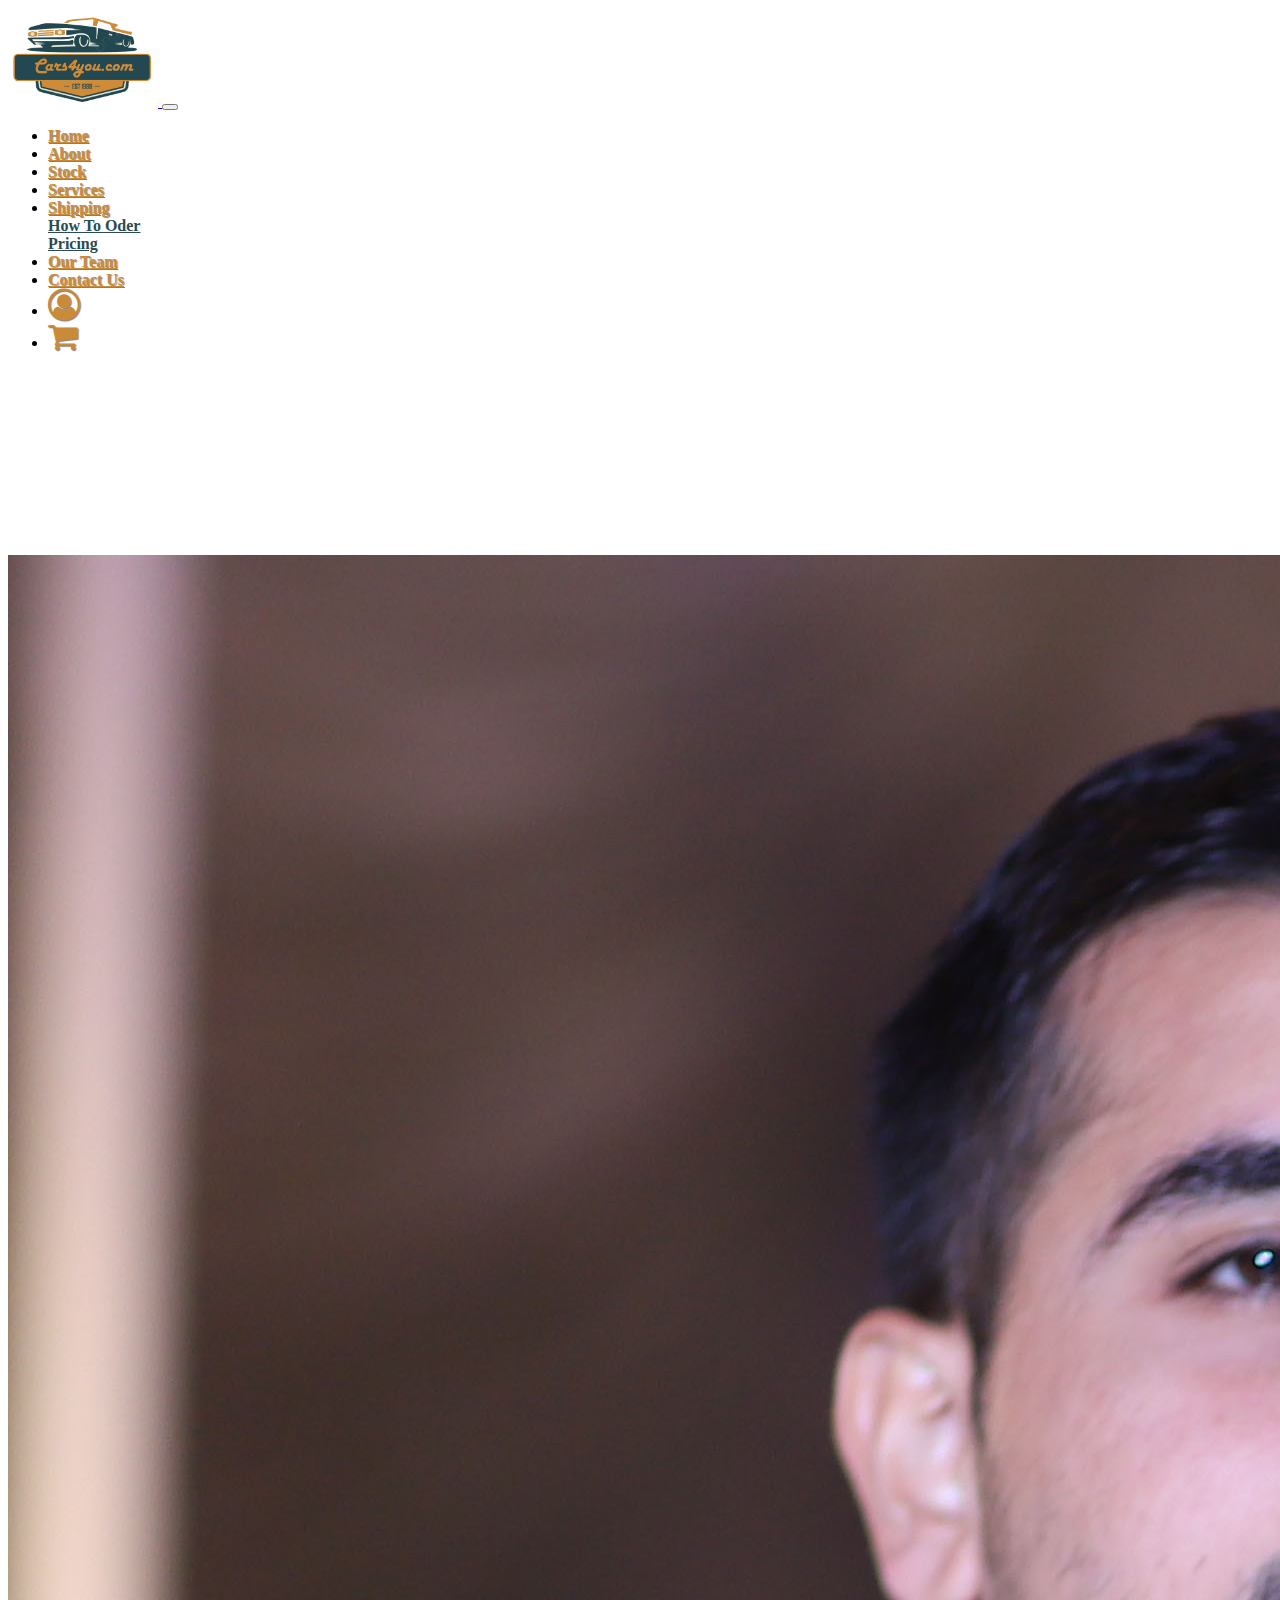
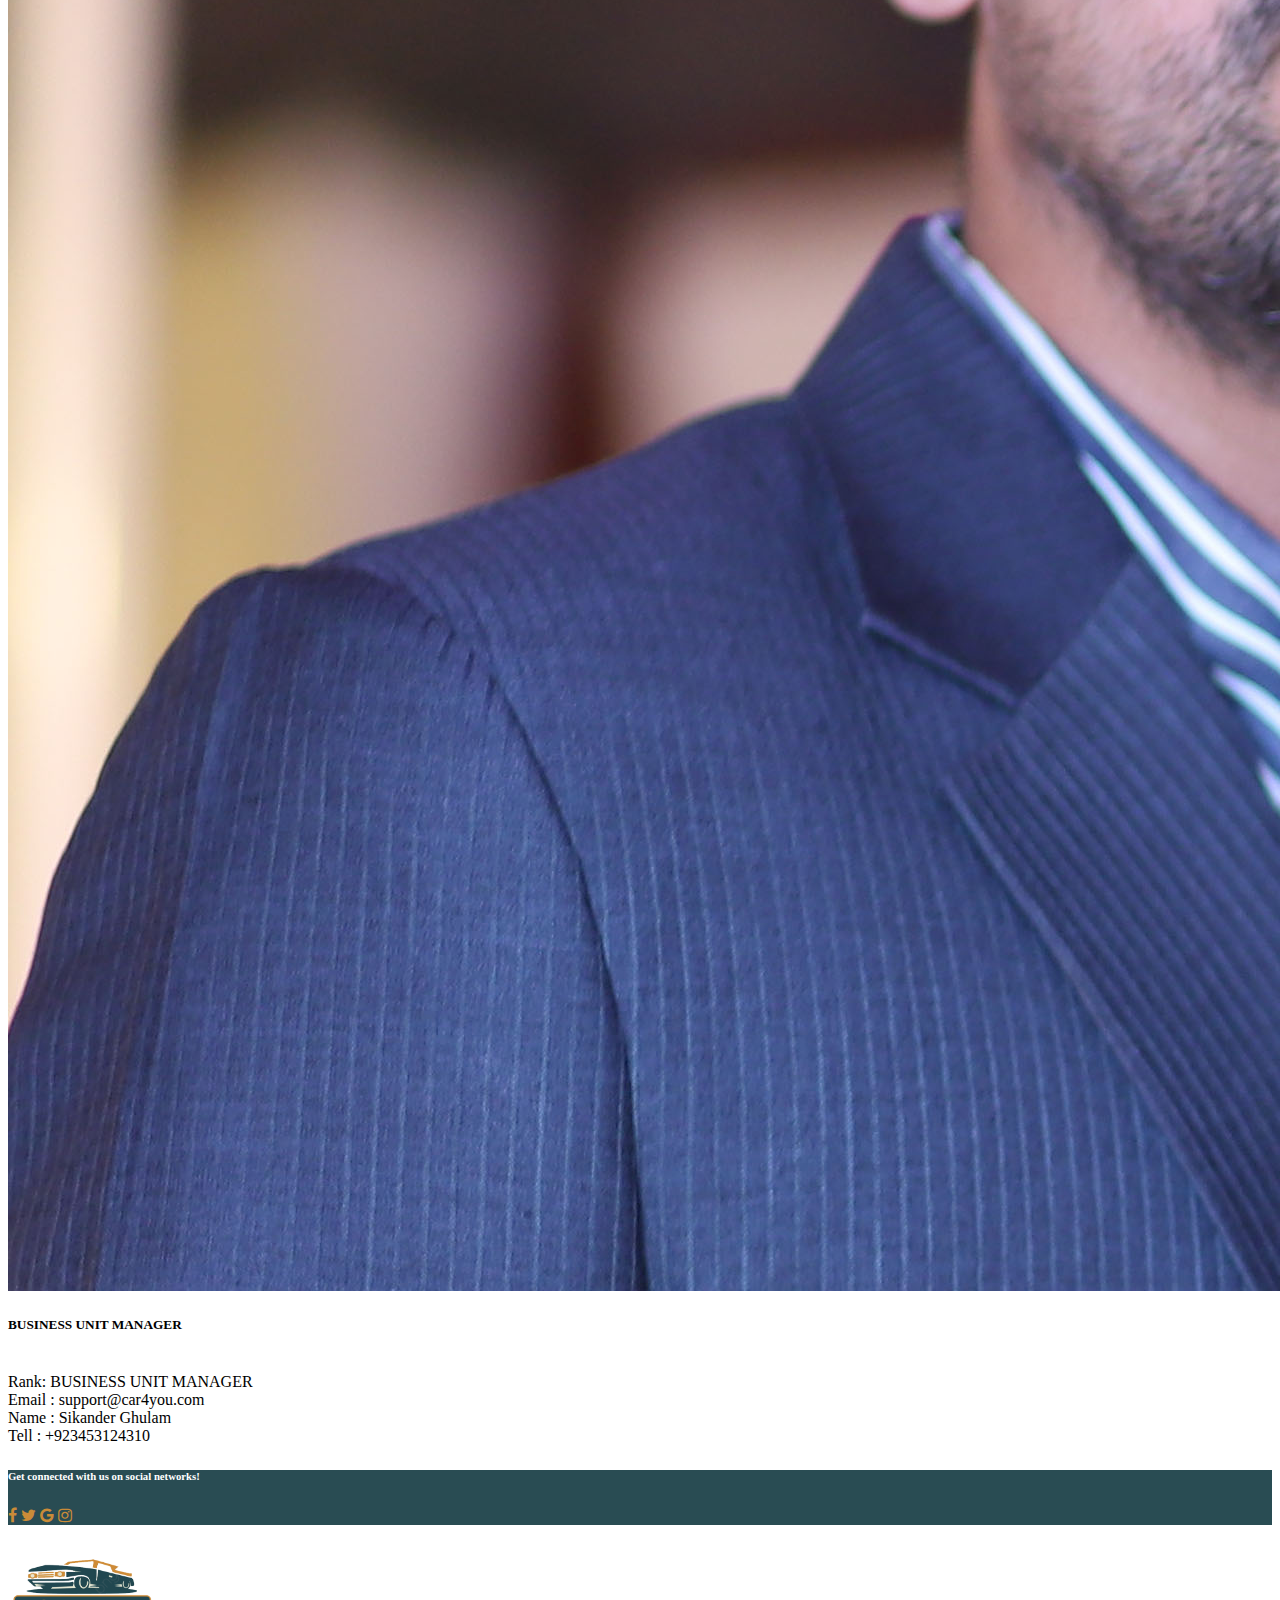
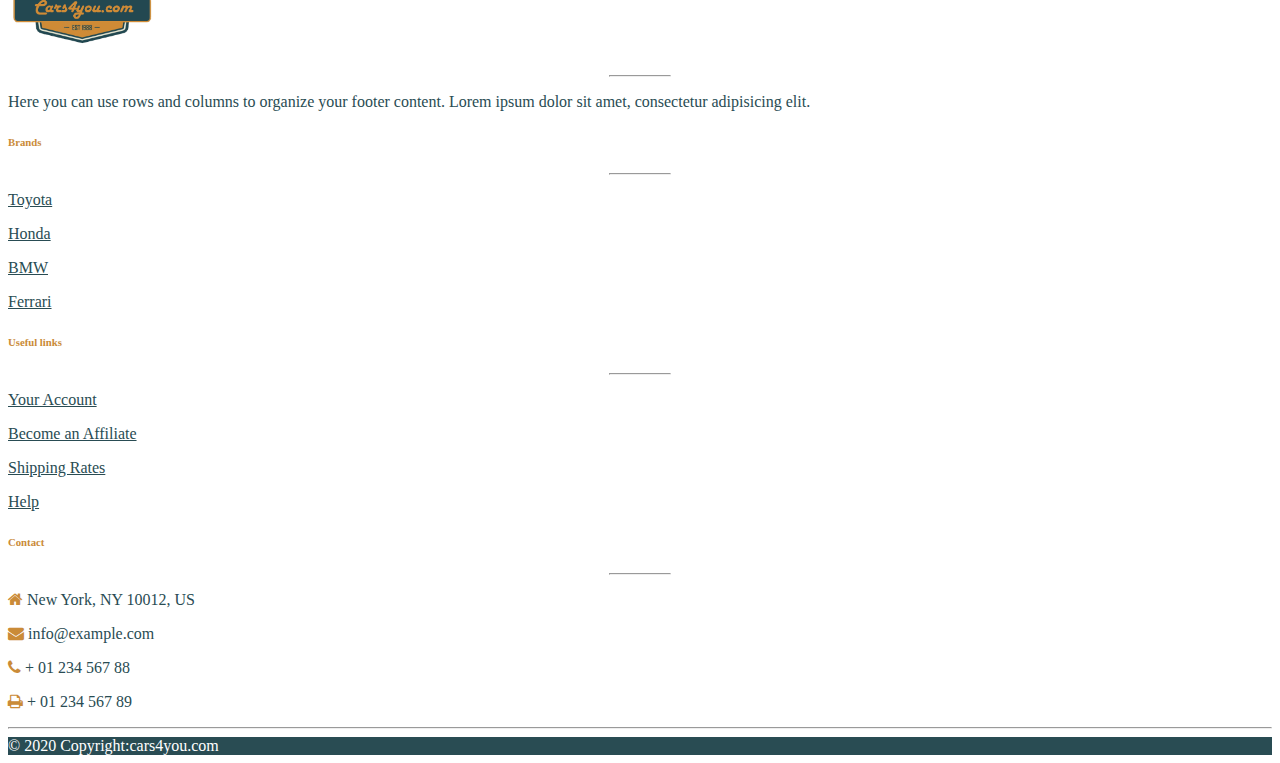
<file: team.html>
<!DOCTYPE html>
<html lang="en">
<head>
    <meta charset="UTF-8">
    <meta name="viewport" content="width=device-width, initial-scale=1.0">
    <link rel="stylesheet" href="https://stackpath.bootstrapcdn.com/bootstrap/4.5.0/css/bootstrap.min.css" integrity="sha384-9aIt2nRpC12Uk9gS9baDl411NQApFmC26EwAOH8WgZl5MYYxFfc+NcPb1dKGj7Sk" crossorigin="anonymous">
    <link rel="stylesheet" href="style.css">
    <link rel="stylesheet" href="https://cdnjs.cloudflare.com/ajax/libs/font-awesome/4.7.0/css/font-awesome.min.css">
    <title>Cars4you</title>
</head>
<body>
    <div>
        <nav class="navbar navbar-expand-md navbar-light bg-light fixed-top">
            <a class="navbar-brand" href="#">
                <img src="logo.png" width="150px" alt="">
            </a>
            <button class="navbar-toggler" type="button" data-toggle="collapse" data-target="#navbarText" aria-controls="navbarText" aria-expanded="false" aria-label="Toggle navigation">
              <span class="navbar-toggler-icon"></span>
            </button>
            <div class="collapse navbar-collapse" id="navbarText">
              <ul class="navbar-nav mr-auto">
                
              </ul>
              <span class="navbar-text">
                <ul class="navbar-nav mr-auto">
                    <li class="nav-item active">
                      <a class="nav-link" href="index.html">Home <span class="sr-only">(current)</span></a>
                    </li>
                    <li class="nav-item">
                      <a class="nav-link" href="about.html">About</a>
                    </li>
                    <li class="nav-item">
                      <a class="nav-link" href="stock.html">Stock</a>
                    </li>
                    <li class="nav-item">
                        <a class="nav-link" href="services.html">Services</a>
                      </li>
                      <li class="nav-item dropdown">
                        <a class="nav-link dropdown-toggle" href="#" id="navbarDropdown" role="button" data-toggle="dropdown" aria-haspopup="true" aria-expanded="false">
                          Shipping
                        </a>
                        <div class="dropdown-menu" aria-labelledby="navbarDropdown">
                          <a class="dropdown-item" href="oder.html">How To Oder</a>
                          <div class="dropdown-divider"></div>
                          <a class="dropdown-item" href="price.html">Pricing</a>
                          
                          
                        </div>
                      </li>
                      <li class="nav-item">
                        <a class="nav-link" href="team.html">Our Team</a>
                      </li>
                      <li class="nav-item">
                        <a class="nav-link" href="contact.html">Contact Us</a>
                      </li>
                      <li class="nav-item">
                        <a class="nav-link" href="#">
                            <i class="fa fa-user-circle-o" aria-hidden="true"></i>
                        </a>
                      </li>
                      <li class="nav-item">
                        <a class="nav-link" href="#">
                            <i class="fa fa-shopping-cart" aria-hidden="true"></i>
                        </a>
                      </li>
                  </ul>
              </span>
            </div>
          </nav>
          <br><br>
          <div class="container team">
              <div class="row">
                  <div class="col col-lg-6 col-md-6 col-sm-6 ">
                      <img src="team.jpg" class="img-thumbnail" alt="">
                  </div>
                  <div class="col col-lg-6 col-md-6 col-sm-6"><h5>BUSINESS UNIT MANAGER
                </h5><br>
                Rank: BUSINESS UNIT MANAGER
                <br>
                Email : support@car4you.com<br>
                Name : Sikander Ghulam<br>
                Tell : +923453124310

            </div>
                  
              </div>

          </div>


          
          
    
          
          <!-- Footer -->
    <footer class="page-footer font-small unique-color-dark">
    
      <div style="background-color: #294c53;">
        <div class="container">
    
          <!-- Grid row-->
          <div class="row py-4 d-flex align-items-center">
    
            <!-- Grid column -->
            <div class="col-md-6 col-lg-5 text-center text-md-left mb-4 mb-md-0">
              <h6 class="mb-0" style="color: white;">Get connected with us on social networks!</h6>
            </div>
            <!-- Grid column -->
    
            <!-- Grid column -->
            <div class="col-md-6 col-lg-7 text-center text-md-right">
    
              <!-- Facebook -->
              <a class="fb-ic">
                <i class="fa fa-facebook-f white-text mr-4"> </i>
              </a>
              <!-- Twitter -->
              <a class="tw-ic">
                <i class="fa fa-twitter white-text mr-4"> </i>
              </a>
              <!-- Google +-->
              <a class="gplus-ic">
                <i class="fa fa-google mr-4"></i>
              </a>
    
              <!--Instagram-->
              <a class="ins-ic">
                <i class="fa fa-instagram white-text"> </i>
              </a>
    
            </div>
            <!-- Grid column -->
    
          </div>
          <!-- Grid row-->
    
        </div>
      </div>
    
      <!-- Footer Links -->
      <div class="container text-center text-md-left mt-5">
    
        <!-- Grid row -->
        <div class="row mt-3" >
    
          <!-- Grid column -->
          <div class="col-md-3 col-lg-4 col-xl-3 mx-auto mb-4" >
    
            <!-- Content -->
            <h6 class="text-uppercase font-weight-bold">
              <img src="logo.png" width="150px" alt="">
            </h6>
            <hr class="deep-purple accent-2 mb-4 mt-0 d-inline-block mx-auto" style="width: 60px;">
            <p>Here you can use rows and columns to organize your footer content. Lorem ipsum dolor sit amet,
              consectetur
              adipisicing elit.</p>
    
          </div>
          <!-- Grid column -->
    
          <!-- Grid column -->
          <div class="col-md-2 col-lg-2 col-xl-2 mx-auto mb-4 foot-text">
    
            <!-- Links -->
            <h6 class="text-uppercase font-weight-bold" style="color: #ca8b38;">Brands</h6>
            <hr class="deep-purple accent-2 mb-4 mt-0 d-inline-block mx-auto" style="width: 60px;">
            <p>
              <a href="#!">Toyota</a>
            </p>
            <p>
              <a href="#!">Honda</a>
            </p>
            <p>
              <a href="#!">BMW</a>
            </p>
            <p>
              <a href="#!">Ferrari</a>
            </p>
    
          </div>
          <!-- Grid column -->
    
          <!-- Grid column -->
          <div class="col-md-3 col-lg-2 col-xl-2 mx-auto mb-4 foot-text">
    
            <!-- Links -->
            <h6 class="text-uppercase font-weight-bold" style="color: #ca8b38;">Useful links</h6>
            <hr class="deep-purple accent-2 mb-4 mt-0 d-inline-block mx-auto" style="width: 60px;">
            <p>
              <a href="#!">Your Account</a>
            </p>
            <p>
              <a href="#!">Become an Affiliate</a>
            </p>
            <p>
              <a href="#!">Shipping Rates</a>
            </p>
            <p>
              <a href="#!">Help</a>
            </p>
    
          </div>
          <!-- Grid column -->
    
          <!-- Grid column -->
          <div class="col-md-4 col-lg-3 col-xl-3 mx-auto mb-md-0 mb-4 foot-text">
    
            <!-- Links -->
            <h6 class="text-uppercase font-weight-bold" style="color: #ca8b38;">Contact</h6>
            <hr class="deep-purple accent-2 mb-4 mt-0 d-inline-block mx-auto" style="width: 60px;">
            <p>
              <i class="fa fa-home mr-3"></i> New York, NY 10012, US</p>
            <p>
              <i class="fa fa-envelope mr-3"></i> info@example.com</p>
            <p>
              <i class="fa fa-phone mr-3 "></i> + 01 234 567 88</p>
            <p>
              <i class="fa fa-print mr-3"></i> + 01 234 567 89</p>
    
          </div>
          <!-- Grid column -->
    
        </div>
        <!-- Grid row -->
    
      </div>
      <!-- Footer Links -->
    
      <!-- Copyright -->
      <hr>
      <div class="footer-copyright text-center py-3 foot-text" style="background-color: #294c53; color:white;">© 2020 Copyright:cars4you.com
        
      </div>
      <!-- Copyright -->
    
    </footer>
    <!-- Footer -->
        </div>
    
        <script src="https://code.jquery.com/jquery-3.5.1.slim.min.js" integrity="sha384-DfXdz2htPH0lsSSs5nCTpuj/zy4C+OGpamoFVy38MVBnE+IbbVYUew+OrCXaRkfj" crossorigin="anonymous"></script>
    <script src="https://cdn.jsdelivr.net/npm/popper.js@1.16.0/dist/umd/popper.min.js" integrity="sha384-Q6E9RHvbIyZFJoft+2mJbHaEWldlvI9IOYy5n3zV9zzTtmI3UksdQRVvoxMfooAo" crossorigin="anonymous"></script>
    <script src="https://stackpath.bootstrapcdn.com/bootstrap/4.5.0/js/bootstrap.min.js" integrity="sha384-OgVRvuATP1z7JjHLkuOU7Xw704+h835Lr+6QL9UvYjZE3Ipu6Tp75j7Bh/kR0JKI" crossorigin="anonymous"></script>
    </body>
</html>
</file>
<file: style.css>
.navbar{
    background-color:white !important;
    
}
.nav-link{
    color: #294c53 !important;
    font-weight: bold !important;
}
.nav-link:hover{
    color: #ca8b38 !important;
    font-weight: bold !important;
    text-shadow:1px 1px 1px gray ;
    
    
}
.nav-link,.dropdown-item{
    color: #294c53 !important;
    font-weight: bold !important;
}
.nav-link,.dropdown-item:hover{
    color: #ca8b38 !important;
    font-weight: bold !important;
    text-shadow:1px 1px 1px gray ;
}
.slide{
    margin-top: 130px !important;
}
.fa-shopping-cart, .fa-user-circle-o {
    font-size: 32px !important;
    color: #ca8b38;
}
.fa-truck,.fa-headphones,.fa-thumbs-up{
    font-size: 50px !important;
    margin-right: 10px;
    color:  #ca8b38 !important;
}
.fa-search{
    color:#ca8b38 ;
}
.card1,.card2,.card3{
    display: flex;
    width: 300px;
    height: 100px;
    background-color: white;
    box-shadow: 1px 1px 5px gray;
    justify-content: center;
    align-items: center;
    margin-top: 10px;
}
.mainCard{
    margin-top: 30px;
    display: flex;
    flex-direction: row;
    justify-content: space-around;
    flex-wrap: wrap;
}
.mainCard h3{
    color:  #294c53 !important;
}
@media screen and (max-width:600px){
    .card1,.card2,.card3{
        width: 100%;

    }
}

.services{
    margin-top: 20px;
}
.services h3{
    color: #294c53 !important;
    font-weight: bold;
    text-shadow:1px 2px 3px  #294c53 ;
}
.hotOffers{
    margin-top: 50px;
}
.card{
    width: auto;
    height: auto !important;
    margin-bottom: 10px;

}
.card h5{
    font-size: 18px;
    font-weight: bold;
}
.btn-primary{
    width: 100%;
    background-color: #ca8b38;
}
.heading{
    text-align: center;
    font-weight: bold;
    color:#294c53 ;
    margin: 20px;
    
}
.heading h1{
    text-shadow: 2px 2px 4px black;
}
.fa-facebook-f,.fa-twitter,.fa-google,.fa-instagram,.fa-home,.fa-envelope,.fa-print,.fa-phone{
    color: #ca8b38;
    
}
.foot-text a,p{
    color:#294c53 !important;
}
.main{
    box-shadow: 1px 1px 5px gray;
    margin-top: 80px;
    margin-bottom: 50px;
}
.main h1{
    margin-top: 20px;
    text-align: center;
    color:#294c53 !important;
    text-shadow: 2px 2px 4px black;
}
.main p{
    margin-left: 20px;
    margin-right: 20px;
    text-align: justify;
    font-weight: bold;
    
    color: #ca8b38 !important;


}
.main ul li{
    color: #ca8b38 !important; 
    font-weight: bold;
}
.all{
    margin-top: 80px;
}
.team{
    margin-top: 150px;
}
</file>
